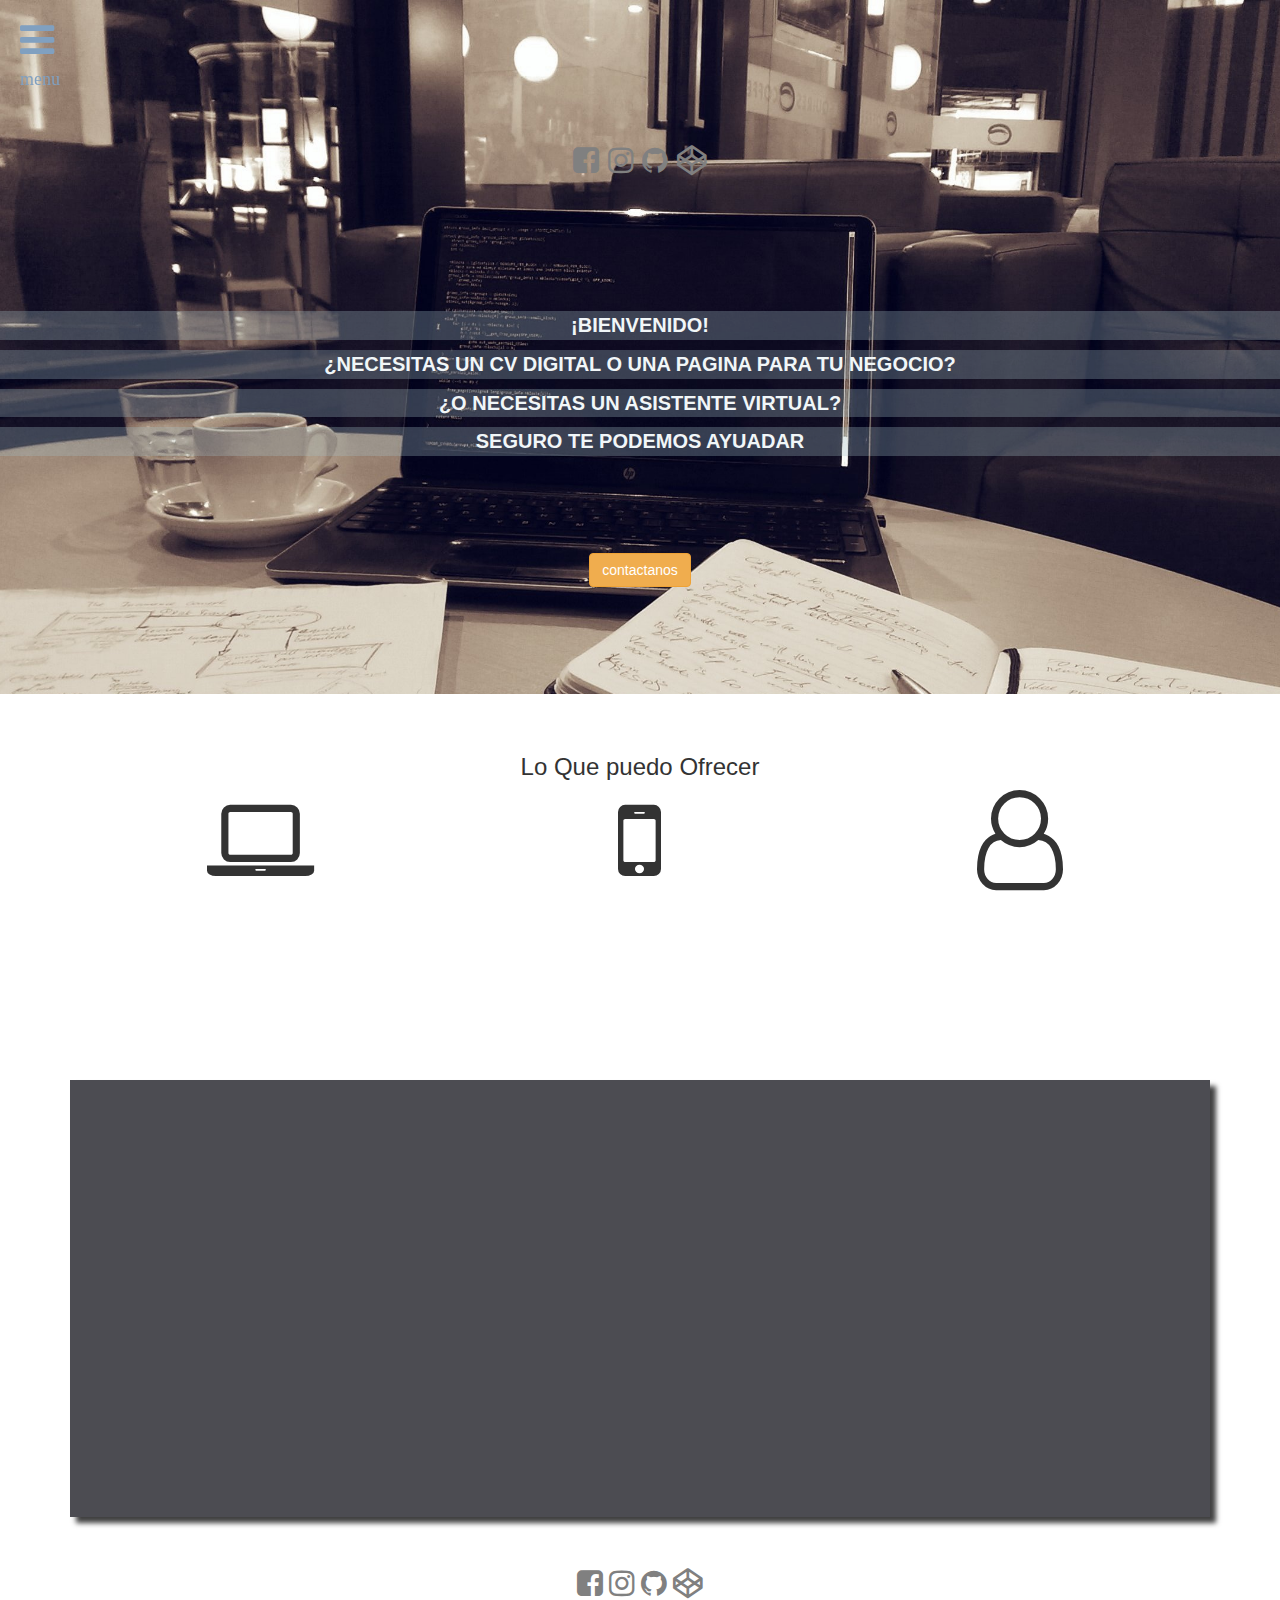
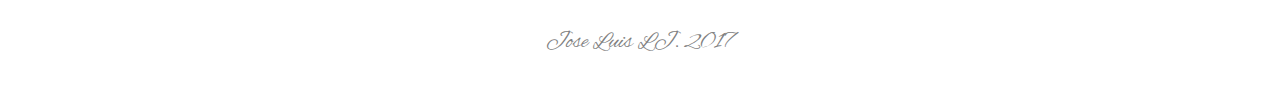
<file: index.html>
<!DOCTYPE html>
<html>
<html lang="es">
  <head>
    <meta charset="utf-8">
    <meta name="viewport" content="width=device-width, initial-scale=1">
    <link rel="stylesheet" href="https://maxcdn.bootstrapcdn.com/bootstrap/3.3.7/css/bootstrap.min.css">
    <script src="https://ajax.googleapis.com/ajax/libs/jquery/3.2.1/jquery.min.js"></script>
    <script src="https://maxcdn.bootstrapcdn.com/bootstrap/3.3.7/js/bootstrap.min.js"></script>
    <link rel="stylesheet" href="https://cdnjs.cloudflare.com/ajax/libs/font-awesome/4.7.0/css/font-awesome.min.css">
    <link href="https://fonts.googleapis.com/css?family=Alex+Brush" rel="stylesheet">
    <link rel="stylesheet" href="css/animations.css" type="text/css">
    <link rel="stylesheet" href="css/estilos.css">

    <title>Jose Luis Larios</title>
  </head>
  <body>
    <div id="fb-root"></div>
<script>(function(d, s, id) {
  var js, fjs = d.getElementsByTagName(s)[0];
  if (d.getElementById(id)) return;
  js = d.createElement(s); js.id = id;
  js.src = 'https://connect.facebook.net/es_ES/sdk.js#xfbml=1&version=v2.10';
  fjs.parentNode.insertBefore(js, fjs);
}(document, 'script', 'facebook-jssdk'));</script>
    <header>
      <div id="myNav" class="overlay">
        <a href="javascript:void(0)" class="closebtn" onclick="closeNav()">&times;</a>
        <div class="overlay-content">
        <a href="contenidohtml/portafolio.html">Portafolio</a>
        <a href="contenidohtml/videos.html">Videos</a>
        <a href="contenidohtml/acerca_de.html">Acerca de...</a>
        <a href="contenidohtml/acerca_de_mi.html">Acerca de mi...</a>
     </div>
    </div>
    <span class="in" onclick="openNav()"><i class="fa fa-bars" aria-hidden="true"><h4>menu</h4></i>
</span>
    </header>
    <section class="presentacion">
      <div class="animatedParent">
      <div class="redes">
        <a href="https://www.facebook.com/jose.larios.98837?ref=bookmarks"><i class="fa fa-facebook-square" aria-hidden="true"></i></a>
          <a href="https://www.instagram.com/joselarios_12/?hl=es"><i class="fa fa-instagram" aria-hidden="true"></i></a>
          <a href="https://github.com/jlarios12"><i class="fa fa-github" aria-hidden="true"></i></a>
          <a href="https://codepen.io/larios12/"><i class="fa fa-codepen" aria-hidden="true"></i></a>
      </div>
      <div class="titulo">
         <h1 class="animated bounceInLeft slowest">Frontend/backend</h1>
         <div class='animated bounceIn'> <p class="des  animated bounceIn slowest">¡BIENVENIDO!</p>   </div>

         <P class="des animated bounceIn slowest">¿NECESITAS UN CV DIGITAL O UNA  PAGINA PARA TU NEGOCIO?</P>
         <p class="des animated bounceIn slowest">¿O NECESITAS UN ASISTENTE VIRTUAL? </p>
         <P class="des animated bounceIn slowest">SEGURO TE PODEMOS AYUADAR</P>
      </div>
      <div class="btn animated bounceIn slowest">
        <a href="contenidohtml/acerca_de_mi.html"><button type="button" class="btn btn-warning">contactanos</button></a>
      </div>
      </div>
  </section>
  
  <section class="datos">
      <div class="animatedParent" data-appear-top-offset="-250">
    <div class="container">
        <h3>Lo Que puedo Ofrecer</h3
        <div class= "row">
         <div class="col-sm-6 col-md-4">
        <div class="icono">
        <i class="fa fa-laptop" aria-hidden="true"><h4 class="animated bounceInLeft slowest">Desarrollo web</h4></i>
        <p class="animated bounceInLeft slowest">¿necesitas una hoja de vida digital ? o ¿estas iniciando
        con tu negocio y necesitas presencia en internet? seguro nosotros te podemos ayudar </p>
        </div>
    </div>
        <div class="col-sm-6 col-md-4">
         <div class="icono">
         <i class="fa fa-mobile" aria-hidden="true"><h4 class="animated bounceInLeft slowest">¿Enque dispositivos puedo ver mi sitio web?</h4></i>
         </div>
          <p class="animated bounceInLeft slowest"> Todo nuestros diseños son responsive,adaptables a pantallas de, moviles y tablet etc.</p>
      </div>
      <div class="col-sm-6 col-md-4">
           <div class="icono">
           <i class="fa fa-user-o" aria-hidden="true"><h4 class="animated bounceInLeft slowest">Nuestros desarrollos web</h4></i>
           </div>
          <p class="animated bounceInLeft slowest">Tienen bases en especificasiones funcionales prara facilitar la experiencia del usuario
          (UX) </p>
      </div>
          </div>
            </div>
            </div>
            
  </section>

    <div class="container">
       <section class="datos2">
        <div class="animatedParent" data-appear-top-offset="-250">
         <h3 class="animated bounceInDown slowest">Tecnologias que usamos</h3>
         <div class="tecnologias">
           <div class="row">
             <div class="col-lg-4 col-sm-4">
               <div class="tec">
                 <i class="fa fa-desktop animated bounceInUp" aria-hidden="true"></i>
               </div>
            <h4 class="animated bounceInDown slowest">Frontend</h4>
            <p class="animated bounceInLeft slowest"> Es toda la parte visual con la que puede interactuar el cliente
            y los usuarios,facilitar la navegacion dentro de la pagina. </p>
            <li class="animated bounceInLeft slowest">HTML5</li>
            <li class="animated bounceInLeft slowest">CSS</li>
            <li class="animated bounceInLeft slowest">javascript</li>
            <li class="animated bounceInLeft slowest">bootstrap</li>
             </div>
             <div class="col-lg-4 col-sm-4">
               <div class="flecha">
                 <i class="fa fa-exchange animated bounceInUp" aria-hidden="true"></i >
               </div>
             </div>
             <div class="col-lg-4 col-sm-4">
               <div class="tec">
                  <i class="fa fa-server animated bounceInUp" aria-hidden="true"></i>
               </div>
            <h4 class="animated bounceInDown slowest">Backend</h4>
            <p class="animated bounceInLeft slowest"> Es todo lo que sucede detras del frontend para una mejor
            funcionalidad y gestion de usuarios o manejo de datos. </p>
            <li class="animated bounceInLeft slowest">MYSQL</li>
            <li class="animated bounceInLeft slowest">PHP</li>
            <li class="animated bounceInLeft slowest">javascript</li>
          </div>
            </div>
         </div>
         <p>
        </p>
        </div>
         </section>
    </div>
    <div class="fb-page" data-href="https://www.facebook.com/jose.larios.98837" data-tabs="timeline" data-width="500" data-height="500" data-small-header="false" data-adapt-container-width="true" data-hide-cover="false" data-show-facepile="true"></div>
<footer>
  <div class="contactos">
    <a href="https://www.facebook.com/jose.larios.98837?ref=bookmarks"><i class="fa fa-facebook-square" aria-hidden="true"></i></a>
      <a href="https://www.instagram.com/joselarios_12/?hl=es"><i class="fa fa-instagram" aria-hidden="true"></i></a>
      <a href="https://github.com/jlarios12"><i class="fa fa-github" aria-hidden="true"></i></a>
      <a href="https://codepen.io/larios12/"><i class="fa fa-codepen" aria-hidden="true"></i></a>
          <h3>Jose Luis LJ. 2017</h3>
      </div>

</footer>

<script type="text/javascript">
function openNav() {
  document.getElementById("myNav").style.width = "100%";
}
function closeNav() {
    document.getElementById("myNav").style.width = "0%";
}

$(document).ready(function(){

$('.glyphicon').click(function(){
$('body, html').animate({
scrollTop: '0px'
}, 300);
});

$(window).scroll(function(){
 if( $(this).scrollTop() > 0 ){
$('.glyphicon').slideDown(300);
 } else {
$('.glyphicon').slideUp(300);
}
});

});
</script>
<script src="librerias/css3-animate-it.js"></script>
  </body>
</html>
</file>
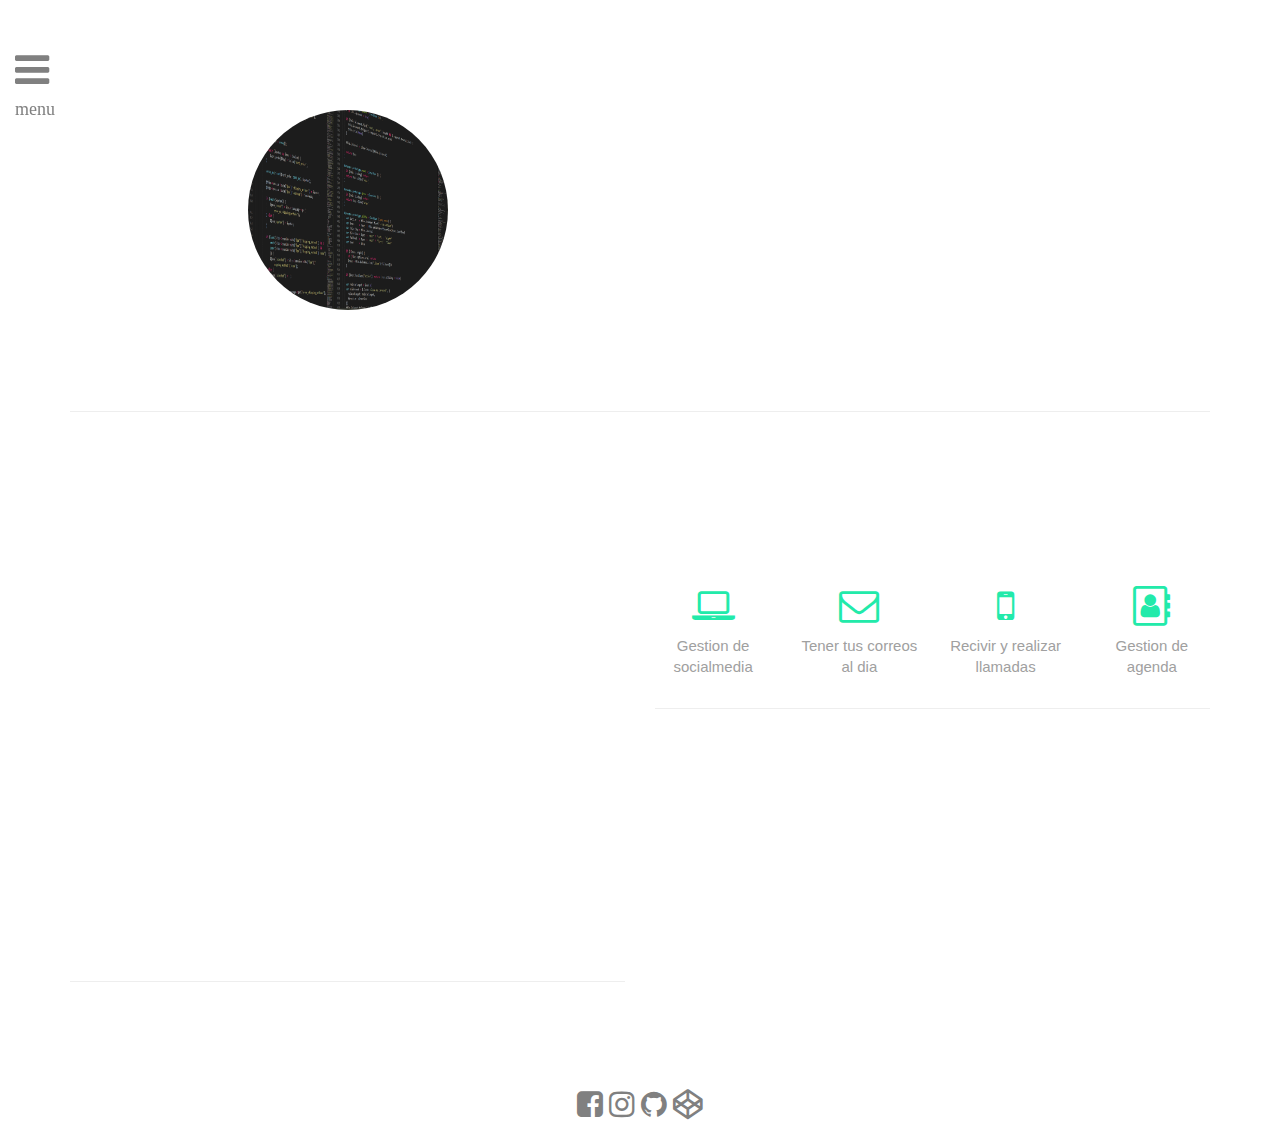
<file: contenidohtml/acerca_de.html>
<!DOCTYPE html>
<html>
<html lang="es">
  <head>
    <meta charset="utf-8">
    <meta name="viewport" content="width=device-width, initial-scale=1">
    <link rel="stylesheet" href="https://maxcdn.bootstrapcdn.com/bootstrap/3.3.7/css/bootstrap.min.css">
    <script src="https://ajax.googleapis.com/ajax/libs/jquery/3.2.1/jquery.min.js"></script>
    <script src="https://maxcdn.bootstrapcdn.com/bootstrap/3.3.7/js/bootstrap.min.js"></script>
    <link rel="stylesheet" href="https://cdnjs.cloudflare.com/ajax/libs/font-awesome/4.7.0/css/font-awesome.min.css">
    <link href="https://fonts.googleapis.com/css?family=Alex+Brush" rel="stylesheet">
     <link href="favicon.ico" rel="../imagenes/favicon.ico" type="image/x-icon" />
    <link rel="stylesheet" href="../css/animations.css" type="text/css">
    <link rel="stylesheet" href="../css/portafolio.css">

    <title>JoseLarios J.</title>
    <style>


 .dialogo{
     margin-top: 20px;
     text-align:justify

        }
        img{
            width: 200px;
            height: 200px;
            margin-top:60px;

        }
        .img{
            margin:auto;
            text-align: center;
        }
        .asistente{
          text-align: center;
        }
        .col-md-3{
            text-align: center;
            font-size: 40px;
             color:#22eaaa;
        }
        .col-md-3 p {
            font-size: 15px;
            color:#a0a0a0;
            
        }
        .col-md-6{
            text-align: justify;
            color:#434343;
            font-size: 16px;
        }
        h2{
            text-align: center;
            color:#464545;
        }
        
      </style>

  </head>
  <body>
    <header>
      <div id="myNav" class="overlay">
        <a href="javascript:void(0)" class="closebtn" onclick="closeNav()">&times;</a>
        <div class="overlay-content">
        <a href="../index.html">Inicio</a>
        <a href="portafolio.html">Portafolio</a>
        <a href="videos.html">Videos</a>
        <a href="acerca_de_mi.html">Acerca de mi</a>

     </div>
    </div>
    <span class="in" onclick="openNav()"><i class="fa fa-bars" aria-hidden="true"><h4>menu</h4></i>
</span>
    </header>
    <div class="container">

        <div class="row">
            <div class="col-md-6">
                   <div class="img ">
                    <img src="../imagenes/programming-1873854_1920.png" class="img_responsive img-circle  'animated flip" alt="es una persona">
                    </div>
                    </div>

                    <div class="col-md-6">
                    <div class="dialogo">
                      <div class="animatedParent" data-appear-top-offset="-150">
                       <h1 class="animated bounceInDown slowest">¿Por qué debo tener  un  sitio web?</h1>
                     <p class="animated bounceInLeft slowest">
                       Tener una página web, hoy en día es muy vital, para una empresa como para una persona en sí.
                       En la actualidad la mayoría de las personas buscan referencias a través del mayor motor de búsqueda
                       en el mundo, Google.
                       <br>
                       En una página web puedes dar a  conocer quién eres,  que productos y servicios puedes brindar,  que
                       puedan dar  soluciones con miras a la vanguardia de las tecnologías emergentes.
                       Es por eso y muchas razones más que debes tener un sitio web que transmita seguridad y el profesionalismo
                       que demanden tus clientes.
                       <br>
                       Tener un buen sitio web puede ser la ventaja que te diferencie de tu competencia.
                       No solamente crear una página web para tu negocio, si no que también es tener una marca con presencia en internet.
                    </p>
                    </div>
                    </div>
                </div>
              </div>
                <hr>
            </div>
            <div class="asitente animatedParent" data-appear-top-offset="-250">
              <div class="container">
                <div class="row">
                  <div class="col-md-6">
                      <h2 class="animated bounceInLeft slowest">¿Sabías que hora puedes tener una oficina en cualquier lugar?</h2>
                    <p class="animated bounceInLeft slowest">
                      Si ya tienes una página web o redes sociales de tu empresa, y te esta costando gestionarlas ,o hay tareas que te consumen tiempo, en el que deberías estar generando oportunidades de negocio. ¿Has pensado en contratar un asistente virtual?.
                     </p>
                            <h2 class="animated bounceInLeft slowest">¿ Que es un asistente virtual ?</h2>
                           <p class="animated bounceInLeft slowest">Un asistente virtual se dedica a proveer servicios remotamente, como asistente ejecutivo, dirigir el social-media de tu persona  o de tu empresa , mercadeo online, entre otras cosas.

                            El asistente virtual no esta físicamente en tu oficina , como lo he mencionado , trabaja remotamente esto hace que; gracias a las herramientas tecnológicas actuales, pueda reunirse virtualmente con el cliente ,enviar documentos compartir agenda etc.
                            <br>
                            En mi caso puedo ayudarte con tus tareas administrativas,tu gestión comercial o tus redes sociales. La contratación puede ser mensualmente o por proyecto.
                            Es y sera un gusto poder ayudarte en lo que necesites estamos a las ordenes.
                            </p> 
                       <hr>
                      
                  </div>
                  <h2 class="animated bounceInLeft slowest"> Tareas en las que te puede ayudar un asistente virtual</h2>
                  <div class="col-md-6">
                    <div class="row">
                      <div class="col-md-3">
                        <i class="fa fa-laptop" aria-hidden="true"></i>
                        <p>Gestion de socialmedia</p>
                      </div>
                      <div class="col-md-3">
                        <i class="fa fa-envelope-o" aria-hidden="true"></i>
                        <p>Tener tus correos al dia</p>
                      </div>
                      <div class="col-md-3">
                        <i class="fa fa-mobile" aria-hidden="true"></i>
                        <p>Recivir y realizar llamadas</p>
                      </div>
                      <div class="col-md-3">
                        <i class="fa fa-address-book-o" aria-hidden="true"></i>
                        <p>Gestion de agenda</p>
                      </div>
                    </div>
                    <hr>
                  </div>
                </div>

              </div>
            </div>

          <footer>
<div class="animatedParent">
<h3 class="animated bounceInDown slowest">Jose Luis LJ. 2017</h3>
<a href="https://www.facebook.com/jose.larios.98837?ref=bookmarks"><i class="fa fa-facebook-square" aria-hidden="true"></i></a>
  <a href="https://www.instagram.com/joselarios_12/?hl=es"><i class="fa fa-instagram" aria-hidden="true"></i></a>
  <a href="https://github.com/jlarios12"><i class="fa fa-github" aria-hidden="true"></i></a>
  <a href="https://codepen.io/larios12/"><i class="fa fa-codepen" aria-hidden="true"></i></a>
</div>
</footer>

<script type="text/javascript">
function openNav() {
  document.getElementById("myNav").style.width = "100%";
}
function closeNav() {
    document.getElementById("myNav").style.width = "0%";
}

$(document).ready(function(){

$('.glyphicon').click(function(){
$('body, html').animate({
scrollTop: '0px'
}, 300);
});

$(window).scroll(function(){
 if( $(this).scrollTop() > 0 ){
$('.glyphicon').slideDown(300);
 } else {
$('.glyphicon').slideUp(300);
}
});

});
</script>
<script src="../librerias/css3-animate-it.js"></script>
  </body>
</html>
</file>
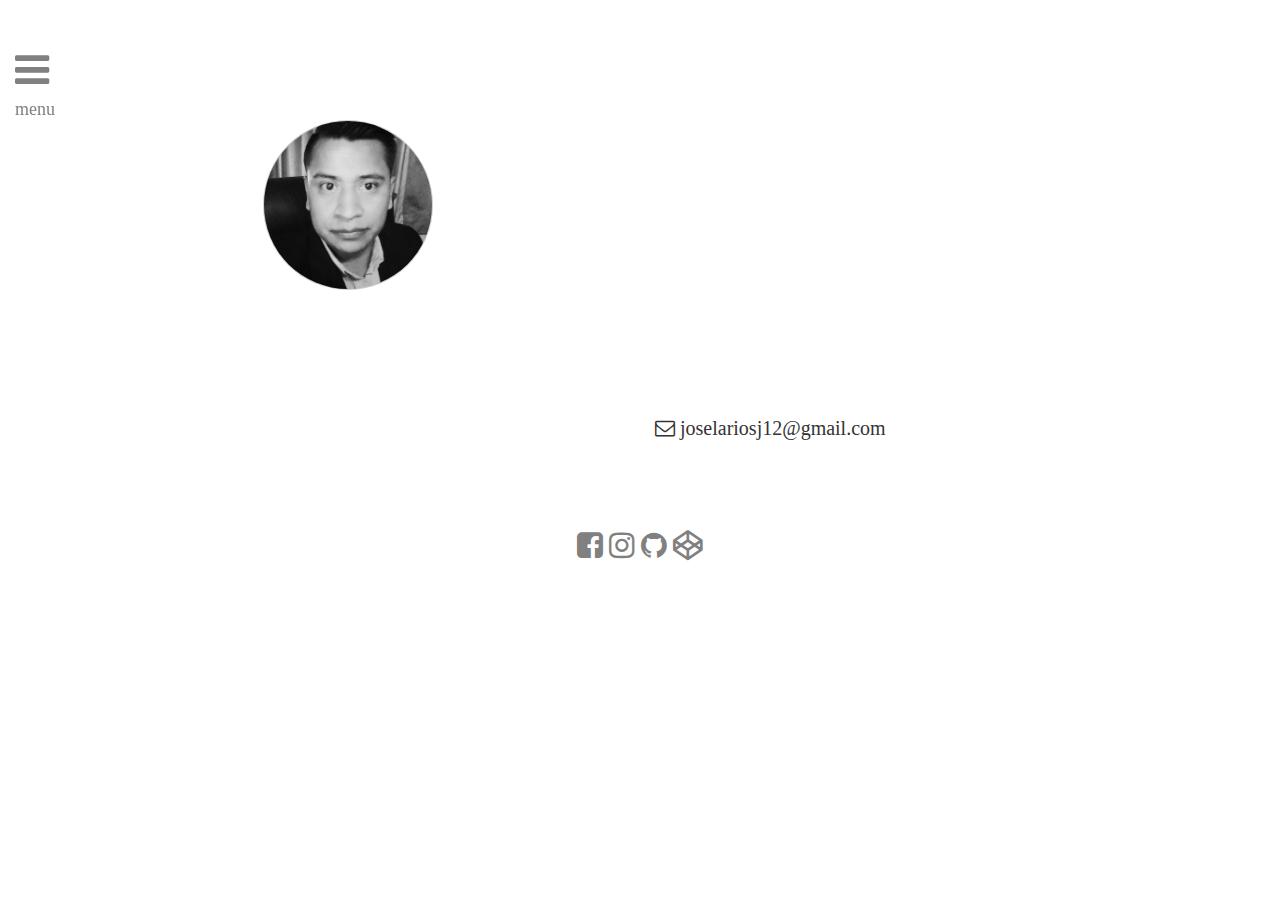
<file: contenidohtml/acerca_de_mi.html>
<!DOCTYPE html>
<html>
<html lang="es">
  <head>
    <meta charset="utf-8">
    <meta name="viewport" content="width=device-width, initial-scale=1">
    <link rel="stylesheet" href="https://maxcdn.bootstrapcdn.com/bootstrap/3.3.7/css/bootstrap.min.css">
    <script src="https://ajax.googleapis.com/ajax/libs/jquery/3.2.1/jquery.min.js"></script>
    <script src="https://maxcdn.bootstrapcdn.com/bootstrap/3.3.7/js/bootstrap.min.js"></script>
    <link rel="stylesheet" href="https://cdnjs.cloudflare.com/ajax/libs/font-awesome/4.7.0/css/font-awesome.min.css">
    <link href="https://fonts.googleapis.com/css?family=Alex+Brush" rel="stylesheet">
    <link rel="stylesheet" href="../css/animations.css" type="text/css">
    <link rel="stylesheet" href="../css/portafolio.css">

    <title>JoseLarios J.</title>
    <style>


        img{
   height: 170px;
   width: 170px;
   border: 1px solid #cccc;
   margin: 70px auto;
   background: #ccc;
   text-align: center;
   transition: all 2s ease-in-out;
}
   img:hover, #divloco div.hover_effect {
      transform: rotate(720deg) scale(2,2);
       cursor: pointer;
   }
         .dialogo{
            margin-top: 20px;
             text-align:justify;
        }
        .correo{
          font-size: 20px;
        }
        p{
            font-size: 16px;
        }
      </style>

  </head>
  <body>
    <header>
      <div id="myNav" class="overlay">
        <a href="javascript:void(0)" class="closebtn" onclick="closeNav()">&times;</a>
        <div class="overlay-content">
        <a href="../index.html">Inicio</a>
        <a href="portafolio.html">Portafolio</a>
        <a href="videos.html">Videos</a>
        <a href="acerca_de.html">Acerca de...</a>
     </div>
    </div>
    <span class="in" onclick="openNav()"><i class="fa fa-bars" aria-hidden="true"><h4>menu</h4></i>
</span>
    </header>
    <div class="container">

        <div class="row">
            <div class="col-md-6">
                   <div class="img">
                    <img src="../imagenes/albumjl 108.jpg" class=" img-responsive img-circle" alt="es una persona">
                    </div>
                    </div>

                    <div class="col-md-6">
                    <div class="dialogo">
                      <div class="animatedParent">
                       <h1 class="animated bounceInDown slowest">¡Hola,es un gusto poder saludarte!</h1>
                     <p class="animated bounceInLeft slowest">
                      Espero que todo ande bien, seguramente ya le has echado un vistazo a mi página web. Deja que te cuente algo sobre mí: soy un apasionado de la innovación; me encanta aprender cosas nuevas y acompañar a otros en su aprendizaje. Creo firmemente en el potencial de las personas para hacer cosas asombrosas, en su capacidad para imaginar, crear,  y disfrutar de los frutos que obtienen con los proyectos que emprenden. Para mí, el diseño de las páginas web es un espacio en el que disfruto enseñar y también aprender, poniendo en marcha proyectos y acompañando a mis clientes en el desarrollo de su sitio y darle el toque de profesionalismo que demande su negocio o cv digital. Si tu estás por emprender un negocio y necesitas tener presencia en internet, déjame ayudarte. Contáctame y será un gusto poder apoyarte en el desarrollo de tu página web.

                    </p>
                    <div class="correo"><i class="fa fa-envelope-o" aria-hidden="true">   joselariosj12@gmail.com</i></div>
                    </div>
                    </div>

                </div>

              </div>

            </div>

          <footer>
<div class="animatedParent">
<h3 class="animated bounceInDown slowest">Jose Luis LJ. 2017</h3>
<a href="https://www.facebook.com/jose.larios.98837?ref=bookmarks"><i class="fa fa-facebook-square" aria-hidden="true"></i></a>
  <a href="https://www.instagram.com/joselarios_12/?hl=es"><i class="fa fa-instagram" aria-hidden="true"></i></a>
  <a href="https://github.com/jlarios12"><i class="fa fa-github" aria-hidden="true"></i></a>
  <a href="https://codepen.io/larios12/"><i class="fa fa-codepen" aria-hidden="true"></i></a>
</div>
</footer>

<script type="text/javascript">
function openNav() {
  document.getElementById("myNav").style.width = "100%";
}
function closeNav() {
    document.getElementById("myNav").style.width = "0%";
}

$(document).ready(function(){

$('.glyphicon').click(function(){
$('body, html').animate({
scrollTop: '0px'
}, 300);
});

$(window).scroll(function(){
 if( $(this).scrollTop() > 0 ){
$('.glyphicon').slideDown(300);
 } else {
$('.glyphicon').slideUp(300);
}
});

});
</script>
<script src="../librerias/css3-animate-it.js"></script>
  </body>
</html>
</file>
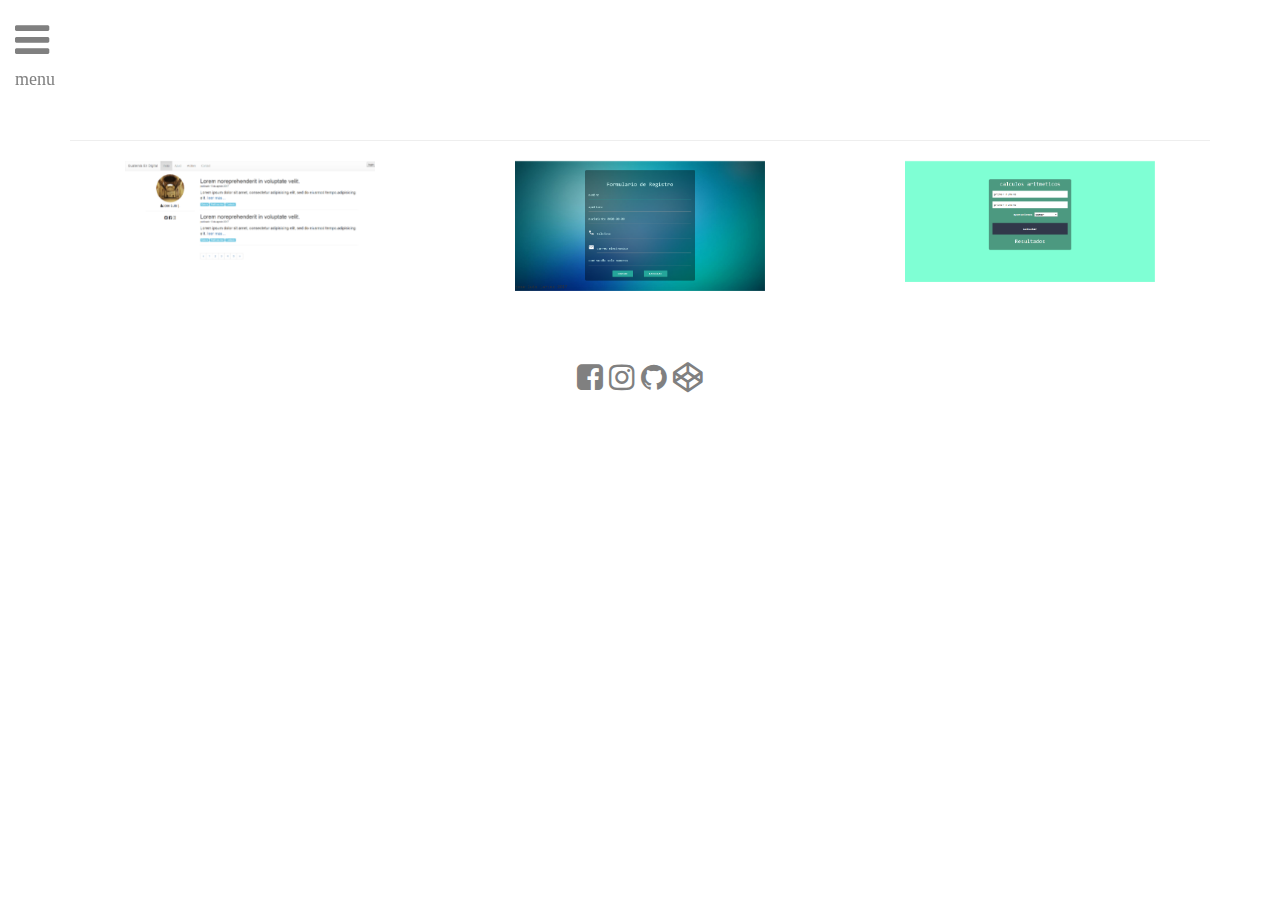
<file: contenidohtml/portafolio.html>
<!DOCTYPE html>
<html>
<html lang="es">
  <head>
    <meta charset="utf-8">
    <meta name="viewport" content="width=device-width, initial-scale=1">
    <link rel="stylesheet" href="https://maxcdn.bootstrapcdn.com/bootstrap/3.3.7/css/bootstrap.min.css">
    <script src="https://ajax.googleapis.com/ajax/libs/jquery/3.2.1/jquery.min.js"></script>
    <script src="https://maxcdn.bootstrapcdn.com/bootstrap/3.3.7/js/bootstrap.min.js"></script>
    <link rel="stylesheet" href="https://cdnjs.cloudflare.com/ajax/libs/font-awesome/4.7.0/css/font-awesome.min.css">
    <link href="https://fonts.googleapis.com/css?family=Alex+Brush" rel="stylesheet">
    <link rel="stylesheet" href="../css/animations.css" type="text/css">
    <link rel="stylesheet" href="../css/portafolio.css">

    <title>JoseLarios J.</title>
  </head>
  <body>
    <header>
      <div id="myNav" class="overlay">
        <a href="javascript:void(0)" class="closebtn" onclick="closeNav()">&times;</a>
        <div class="overlay-content">
        <a href="../index.html">Inicio</a>
        <a href="videos.html">Videos</a>
        <a href="acerca_de.html">Acerca de...</a>
        <a href="acerca_de_mi.html">Acerca de mi</a>

     </div>
    </div>
    <span class="in" onclick="openNav()"><i class="fa fa-bars" aria-hidden="true"><h4>menu</h4></i>
</span>
    </header>

    <div class="animatedParent">
       <h1 class="animated bounceInDown slowest">Algunos de mis desarrollos web</h1>
        <div class="container">
          <hr>
           <div class="row">
             <div class="col-md-4">
                   <div class="contenedor1">
                   <div class="carta">
                    <div class="lado frente">
                        <img src="../imagenes/blog.png" alt=" area de trabajo">
                    </div>
                    <div class="lado atras">
                    <p>Maquetacion de blog pudes ver el diseño y su codigo </p>
                      <a href="https://codepen.io/larios12/pen/BdvRKa">aqui</a>
                    </div>
                </div>
               </div>

             </div>
              <div class="col-md-4">
                   <div class="contenedor2">
                   <div class="carta">
                    <div class="lado frente">
                        <img src="../imagenes/formulario.png" class="img-responsive" alt=" area de trabajo">
                    </div>
                    <div class="lado atras">
                     <p>Formularios de registro puedes ver el diseño</p>
                     <br>
                     <a href="https://codepen.io/larios12/pen/MvXRwE">Aqui...</a>
                    </div>
                </div>
               </div>
             </div>
                 <div class="col-md-4">
                   <div class="contenedor2">
                   <div class="carta">
                    <div class="lado frente">
                        <img src="../imagenes/formulario2.png" class="img-responsive" alt=" area de trabajo">
                    </div>
                    <div class="lado atras">
                      <p>Maquetacion de una calculadora la cual realizara solo calculos
                      aritmeticos por medio de programasion php.
                     puedes ver el diseño</p>
                     <br>
                     <a href="https://codepen.io/larios12/pen/NvepZW">Aqui...</a>
                    </div>
                </div>
               </div>
             </div>
               </div>
           </div>
        </div>
<footer>
<div class="animatedParent">
  <a href="https://www.facebook.com/jose.larios.98837?ref=bookmarks"><i class="fa fa-facebook-square" aria-hidden="true"></i></a>
    <a href="https://www.instagram.com/joselarios_12/?hl=es"><i class="fa fa-instagram" aria-hidden="true"></i></a>
    <a href="https://github.com/jlarios12"><i class="fa fa-github" aria-hidden="true"></i></a>
    <a href="https://codepen.io/larios12/"><i class="fa fa-codepen" aria-hidden="true"></i></a>
  <h3 class="animated bounceInDown slowest">Jose Luis LJ. 2017</h3>

</div>
</footer>

<script type="text/javascript">
function openNav() {
  document.getElementById("myNav").style.width = "100%";
}
function closeNav() {
    document.getElementById("myNav").style.width = "0%";
}

$(document).ready(function(){

$('.glyphicon').click(function(){
$('body, html').animate({
scrollTop: '0px'
}, 300);
});

$(window).scroll(function(){
 if( $(this).scrollTop() > 0 ){
$('.glyphicon').slideDown(300);
 } else {
$('.glyphicon').slideUp(300);
}
});

});
</script>
<script src="../librerias/css3-animate-it.js"></script>
  </body>
</html>
</file>
<file: css/estilos.css>
*{
  padding: 0px;
  margin: 0px;
}


.presentacion{
              background-image: url(../imagenes/notebook-886532.jpg);
              background-position: center center;
              background-repeat: no-repeat;
              background-size: cover;
              background-attachment:fixed;
              height:100%;
              width: 100%;
              color:black;
              text-align: center;

}


.redes{
            color:#808080;
            padding-top:140px;
            font-size: 30px;
            display: inline-block;
}
.contactos{
     color:#808080;
     font-size: 30px;
     text-align: center;
     margin: auto;
    padding-bottom:20px;
    font-family: 'Alex Brush', cursive;
}


.btn{
            margin-top:40px;
            margin-bottom:50px;
}

h1{
            font-size: 7vw;
            text-align: center;
            color:#C3C3C3;
            font-family: 'Roboto', sans-serif;
}

.des{
            font-size: 20px;
            background-color: rgba(164, 191, 199, 0.3);
            color:#f1f6f8;
            font-weight: bold;
}

.icono{
              font-size: 100px;
              text-align: center;
}

p{
            font-size: 16px;
            text-align:center;
            color:#434343;
}
img{
            height:200px;
            width:200px;
            border-radius: 50%;
            margin: auto;

}
.imagen1{
            padding-top: 30px;
}

.datos{
            margin-bottom: 50px;
            text-align: center;
            padding-top: 40px;
}
.datos2{
            -webkit-box-shadow: 6px 6px 5px 0px rgba(0,0,0,0.75);
            -moz-box-shadow: 6px 6px 5px 0px rgba(0,0,0,0.75);
            box-shadow: 6px 6px 5px 0px rgba(0,0,0,0.75);
            padding-top: 50px;
            text-align:center;
            color:#56c5b8;
            background-color: rgba(0, 0, 8, 0.7);
            height:100%;
            width: 100%;
            padding-bottom: 50px;
            margin-bottom: 50px;
}
.datos2 p{
    color:#9a9b94;
}
.tec{
            font-size: 50px;
}
.flecha{
            font-size: 100px;
}

/*menu */
.in{
            position: fixed;
            padding-left: 20px;
            padding-top: 20px;
            font-size: 40px;
            cursor: pointer;
            color:#80a0c0;
            z-index: 1;

}
.overlay{
            height: 100%;
            width: 0;
            position: fixed;
            z-index: 1;
            left: 0;
            top: 0;
            background-color: rgb(0,0,0);
            background-color: rgba(0,0,0, 0.9);
            overflow-x: hidden;
            transition: 0.5s;
}
.overlay-content{
            position: relative;
            top: 25%;
            width: 100%;
            text-align: center;
            margin-top: 30px;
}
.overlay a {
            padding: 8px;
            text-decoration: none;
            font-size: 36px;
            color: #818181;
            display: block;
             transition: 0.3s;
}

.overlay a:hover, .overlay a:focus {
              color: #f1f1f1;
}
.overlay .closebtn {
              position: absolute;
              top: 20px;
              right: 45px;
              font-size: 60px;
}
@media screen and (max-height: 450px) {
    .overlay a {font-size: 20px}
    .overlay .closebtn {
        font-size: 40px;
        top: 15px;
        right: 35px;
    }
}

a{
  text-decoration: none;
  color:#808080;
}
</file>
<file: css/portafolio.css>
*{
        margin: 0;
        padding: 0;
    }

    h1{
        text-align: center;
        color:#464545;
        padding-top: 10px;
    }


    /*menu */
    .in{
                position: fixed;
                padding-left:15px;
                padding-top:0px;
                font-size: 40px;
                cursor: pointer;
                color:#808080;
                z-index: 1;

    }
    .overlay{
                height: 100%;
                width: 0;
                position: fixed;
                z-index: 1;
                left: 0;
                top: 0;
                background-color: rgb(0,0,0);
                background-color: rgba(0,0,0, 0.9);
                overflow-x: hidden;
                transition: 0.5s;
    }
    .overlay-content{
                position: relative;
                top: 25%;
                width: 100%;
                text-align: center;
                margin-top: 30px;
    }
    .overlay a {
                padding: 8px;
                text-decoration: none;
                font-size: 36px;
                color: #818181;
                display: block;
                 transition: 0.3s;
    }

    .overlay a:hover, .overlay a:focus {
                  color: #f1f1f1;
    }
    .overlay .closebtn {
                  position: absolute;
                  top: 20px;
                  right: 45px;
                  font-size: 60px;
    }
    @media screen and (max-height: 450px) {
        .overlay a {font-size: 20px}
        .overlay .closebtn {
            font-size: 40px;
            top: 15px;
            right: 35px;
        }
    }




.contenedor1,.contenedor2{
    height: 150px;
    width: 250px;
    margin: auto;
   -webkit-perspective: 700;
   -moz-perspective: 700;
    cursor: pointer;
}
.carta{
    height: 100%;
    width: 100%;
    position: relative;
    transform-style: preserve-3d;
    -moz-transform-style: preserve-3d;
    transition: 2s;
}
.carta:hover{
    transform: rotateY(180deg);
    -moz-transform: rotateY(180deg) ;
}
.lado{
    width: 100%;
    height: 100%;
    backface-visibility: hidden;
    -moz-backface-visibility: hidden;
    position: absolute;
}
.frente{
    background:;

}

.atras{
    background:white;
    transform: rotateY(180deg);
    -moz-transform: rotateY(180deg);
    padding: 10px;
    text-align: center;
}

  img{
        width:100%;
       height:100%x;
}
.container{
    margin-top: 50px;
}

 footer{
         font-family: 'Alex Brush', cursive;
         text-align: center;
         margin-top: 50px;
        color:#808080;
        font-size: 30px;
        text-decoration: none;
        }
        a{
          text-decoration: none;
          color:#808080;
        }
</file>
<file: css/animations.css>
/*animations*/

/******************
* Bounce in right *
*******************/


.animated { 
    -webkit-animation-duration: 1s; 
    animation-duration: 1s; 
    -webkit-animation-fill-mode: both; 
    animation-fill-mode: both; 
} 
.slow{
     -webkit-animation-duration: 1.5s; 
    animation-duration: 1.5s; 
    -webkit-animation-fill-mode: both; 
    animation-fill-mode: both; 
}
.slower{
     -webkit-animation-duration: 2s; 
    animation-duration: 2s; 
    -webkit-animation-fill-mode: both; 
    animation-fill-mode: both; 
}
.slowest{
     -webkit-animation-duration: 3s; 
    animation-duration: 3s; 
    -webkit-animation-fill-mode: both; 
    animation-fill-mode: both; 
}

/* Added by Andy Meetan */
.delay-250 {
    -webkit-animation-delay:0.25s;
    -moz-animation-delay:0.25s;
    -o-animation-delay:0.25s;
    animation-delay:0.25s;
}
.delay-500 {
    -webkit-animation-delay:0.5s;
    -moz-animation-delay:0.5s;
    -o-animation-delay:0.5s;
    animation-delay:0.5s;
}
.delay-750 {
    -webkit-animation-delay:0.75s;
    -moz-animation-delay:0.75s;
    -o-animation-delay:0.75s;
    animation-delay:0.75s;
}
.delay-1000 {
    -webkit-animation-delay:1.0s;
    -moz-animation-delay:1.0s;
    -o-animation-delay:1.0s;
    animation-delay:1.0s;
}
.delay-1250 {
    -webkit-animation-delay:1.25s;
    -moz-animation-delay:1.25s;
    -o-animation-delay:1.25s;
    animation-delay:1.25s;
}
.delay-1500 {
    -webkit-animation-delay:1.5s;
    -moz-animation-delay:1.5s;
    -o-animation-delay:1.5s;
    animation-delay:1.5s;
}
.delay-1750 {
    -webkit-animation-delay:1.75s;
    -moz-animation-delay:1.75s;
    -o-animation-delay:1.75s;
    animation-delay:1.75s;
}
.delay-2000 {
    -webkit-animation-delay:2.0s;
    -moz-animation-delay:2.0s;
    -o-animation-delay:2.0s;
    animation-delay:2.0s;
}
.delay-2500 {
    -webkit-animation-delay:2.5s;
    -moz-animation-delay:2.5s;
    -o-animation-delay:2.5s;
    animation-delay:2.5s;
}
.delay-2000 {
    -webkit-animation-delay:2.0s;
    -moz-animation-delay:2.0s;
    -o-animation-delay:2.0s;
    animation-delay:2.0s;
}
.delay-2500 {
    -webkit-animation-delay:2.5s;
    -moz-animation-delay:2.5s;
    -o-animation-delay:2.5s;
    animation-delay:2.5s;
}
.delay-3000 {
    -webkit-animation-delay:3.0s;
    -moz-animation-delay:3.0s;
    -o-animation-delay:3.0s;
    animation-delay:3.0s;
}
.delay-3500 {
    -webkit-animation-delay:3.5s;
    -moz-animation-delay:3.5s;
    -o-animation-delay:3.5s;
    animation-delay:3.5s;
}

.bounceInRight, .bounceInLeft, .bounceInUp, .bounceInDown{
    opacity:0;
    -webkit-transform: translateX(px); 
    transform: translateX(px); 
}
.fadeInRight, .fadeInLeft, .fadeInUp, .fadeInDown{
    opacity:0;
    -webkit-transform: translateX(400px); 
    transform: translateX(400px); 
}

.flipInX, .flipInY, .rotateIn, .rotateInUpLeft, .rotateInUpRight, .rotateInDownLeft, .rotateDownUpRight, .rollIn{
    opacity:0;
}

.lightSpeedInRight, .lightSpeedInLeft{
    opacity:0;
    -webkit-transform: translateX(400px); 
    transform: translateX(400px); 
}

/***********
* bounceIn *
************/
@-webkit-keyframes bounceIn { 
    0% { 
        opacity: 0; 
        -webkit-transform: scale(.3); 
    } 

    50% { 
        opacity: 1; 
        -webkit-transform: scale(1.05); 
    } 

    70% { 
        -webkit-transform: scale(.9); 
    } 

    100% { 
         -webkit-transform: scale(1); 
    } 
} 

@keyframes bounceIn { 
    0% { 
        opacity: 0; 
        transform: scale(.3); 
    } 

    50% { 
        opacity: 1; 
        transform: scale(1.05); 
    } 

    70% { 
        transform: scale(.9); 
    } 

    100% { 
        transform: scale(1); 
    } 
} 

.bounceIn.go { 
    -webkit-animation-name: bounceIn; 
    animation-name: bounceIn; 
}

/****************
* bounceInRight *
****************/

@-webkit-keyframes bounceInRight { 
    0% { 
        opacity: 0; 
        
        -webkit-transform: translateX(400px); 
    } 
    60% { 
        
        -webkit-transform: translateX(-30px); 
    } 
    80% { 
        -webkit-transform: translateX(10px); 
    } 
    100% {
    opacity: 1;
     
        -webkit-transform: translateX(0); 
    } 
} 

@keyframes bounceInRight { 
    0% { 
        opacity: 0; 
        
        transform: translateX(400px); 
    } 
    60% { 
        
        transform: translateX(-30px); 
    } 
    80% { 
        transform: translateX(10px); 
    } 
    100% {
    opacity: 1;
     
        transform: translateX(0); 
    } 
} 


.bounceInRight.go { 
    -webkit-animation-name: bounceInRight; 
    animation-name: bounceInRight; 
}

/******************
* Bounce in left *
*******************/

@-webkit-keyframes bounceInLeft { 
    0% { 
        opacity: 0; 
        
        -webkit-transform: translateX(-400px); 
    } 
    60% { 
       
        -webkit-transform: translateX(30px); 
    } 
    80% { 
        -webkit-transform: translateX(-10px); 
    } 
    100% {
        opacity: 1;
         
        -webkit-transform: translateX(0); 
    } 
} 

@keyframes bounceInLeft { 
    0% { 
        opacity: 0; 
        
        transform: translateX(-400px); 
    } 
    60% { 
       
        transform: translateX(30px); 
    } 
    80% { 
        transform: translateX(-10px); 
    } 
    100% {
        opacity: 1;
         
        transform: translateX(0); 
    } 
} 

.bounceInLeft.go { 
    -webkit-animation-name: bounceInLeft; 
    animation-name: bounceInLeft; 
}

/******************
* Bounce in up *
*******************/

@-webkit-keyframes bounceInUp { 
    0% { 
        opacity: 0; 
        
        -webkit-transform: translateY(400px); 
    } 
    60% { 
       
        -webkit-transform: translateY(-30px); 
    } 
    80% { 
        -webkit-transform: translateY(10px); 
    } 
    100% {
        opacity: 1;
         
        -webkit-transform: translateY(0); 
    } 
} 

@keyframes bounceInUp { 
    0% { 
        opacity: 0; 
        
        transform: translateY(400px); 
    } 
    60% { 
       
        transform: translateY(-30px); 
    } 
    80% { 
        transform: translateY(10px); 
    } 
    100% {
        opacity: 1;
         
        transform: translateY(0); 
    } 
} 

.bounceInUp.go { 
    -webkit-animation-name: bounceInUp; 
    animation-name: bounceInUp; 
}


/******************
* Bounce in down *
*******************/

@-webkit-keyframes bounceInDown { 
    0% { 
        opacity: 0; 
        
        -webkit-transform: translateY(-400px); 
    } 
    60% { 
       
        -webkit-transform: translateY(30px); 
    } 
    80% { 
        -webkit-transform: translateY(-10px); 
    } 
    100% {
        opacity: 1;
         
        -webkit-transform: translateY(0); 
    } 
} 

@keyframes bounceInDown { 
    0% { 
        opacity: 0; 
        
        transform: translateY(-400px); 
    } 
    60% { 
       
        transform: translateY(30px); 
    } 
    80% { 
        transform: translateY(-10px); 
    } 
    100% {
        opacity: 1;
         
        transform: translateY(0); 
    } 
} 

.bounceInDown.go { 
    -webkit-animation-name: bounceInDown; 
    animation-name: bounceInDown; 
}


/**********
* Fade In *
**********/ 
@-webkit-keyframes fadeIn { 
    0% {opacity: 0;} 
    100% {opacity: 1;
        display:block;} 
} 
@keyframes fadeIn { 
    0% {opacity: 0;} 
    100% {opacity: 1;
        display:block;} 
}
.fadeIn{
    opacity:0;
}
.fadeIn.go { 
    -webkit-animation-name: fadeIn; 
    animation-name: fadeIn; 
}

/**********
* Grow in *
***********/

@-webkit-keyframes growIn { 
    0% { 
        -webkit-transform: scale(0.2); 
        opacity:0;
    } 
    50% { 
        -webkit-transform: scale(1.2); 
        
    } 
    100% { 
        -webkit-transform: scale(1); 
        opacity:1;
    } 
} 
@keyframes growIn { 
    0% { 
        transform: scale(0.2); 
        opacity:0;
    } 
    50% { 
        transform: scale(1.2); 
        
    } 
    100% { 
        transform: scale(1); 
        opacity:1;
    } 
} 
.growIn { 

    -webkit-transform: scale(0.2);
    transform: scale(0.2);
    opacity:0;
}
.growIn.go{
    -webkit-animation-name: growIn; 
    animation-name: growIn; 
}

/********
* Shake *
********/
@-webkit-keyframes shake { 
    0%, 100% {-webkit-transform: translateX(0);} 
    10%, 30%, 50%, 70%, 90% {-webkit-transform: translateX(-10px);} 
    20%, 40%, 60%, 80% {-webkit-transform: translateX(10px);} 
} 
@keyframes shake { 
    0%, 100% {transform: translateX(0);} 
    10%, 30%, 50%, 70%, 90% {transform: translateX(-10px);} 
    20%, 40%, 60%, 80% {transform: translateX(10px);} 
} 
.shake.go { 
    -webkit-animation-name: shake; 
    animation-name: shake; 
}

/********
* ShakeUp *
********/
@-webkit-keyframes shakeUp { 
    0%, 100% {-webkit-transform: translateX(0);} 
    10%, 30%, 50%, 70%, 90% {-webkit-transform: translateY(-10px);} 
    20%, 40%, 60%, 80% {-webkit-transform: translateY(10px);} 
} 
@keyframes shakeUp { 
    0%, 100% {transform: translateY(0);} 
    10%, 30%, 50%, 70%, 90% {transform: translateY(-10px);} 
    20%, 40%, 60%, 80% {transform: translateY(10px);} 
} 
.shakeUp.go { 
    -webkit-animation-name: shakeUp; 
    animation-name: shakeUp; 
}

/*************
* FadeInLeft *
*************/

@-webkit-keyframes fadeInLeft { 
    0% { 
        opacity: 0; 
        -webkit-transform: translateX(-400px); 
    } 
    50%{
       opacity: 0.3; 
    }
    100% { 
        opacity: 1; 
        -webkit-transform: translateX(0); 
    } 
} 
@keyframes fadeInLeft { 
    0% { 
        opacity: 0; 
        transform: translateX(-400px); 
    } 
    50%{
       opacity: 0.3; 
    }
    100% { 
        opacity: 1; 
        transform: translateX(0); 
    } 
} 
.fadeInLeft{ 
    opacity: 0; 
    -webkit-transform: translateX(-400px); 
    transform: translateX(-400px);
}
.fadeInLeft.go { 
    -webkit-animation-name: fadeInLeft; 
    animation-name: fadeInLeft; 
}


/*************
* FadeInRight *
*************/

@-webkit-keyframes fadeInRight { 
    0% { 
        opacity: 0; 
        -webkit-transform: translateX(400px); 
    } 
    50%{
       opacity: 0.3; 
    }
    100% { 
        opacity: 1; 
        -webkit-transform: translateX(0); 
    } 
} 
@keyframes fadeInRight { 
    0% { 
        opacity: 0; 
        transform: translateX(400px); 
    } 
    50%{
       opacity: 0.3; 
    }
    100% { 
        opacity: 1; 
        transform: translateX(0); 
    } 
} 
.fadeInRight{ 
    opacity: 0; 
    -webkit-transform: translateX(400px); 
    transform: translateX(400px);
}
.fadeInRight.go { 
    -webkit-animation-name: fadeInRight; 
    animation-name: fadeInRight; 
}

/*************
* FadeInUp *
*************/

@-webkit-keyframes fadeInUp { 
    0% { 
        opacity: 0; 
        -webkit-transform: translateY(400px); 
    } 
    50%{
       opacity: 0.3; 
    }
    100% { 
        opacity: 1; 
        -webkit-transform: translateY(0); 
    } 
} 
@keyframes fadeInUp { 
    0% { 
        opacity: 0; 
        transform: translateY(400px); 
    } 
    50%{
       opacity: 0.3; 
    }
    100% { 
        opacity: 1; 
        transform: translateY(0); 
    } 
} 
.fadeInUp{ 
    opacity: 0; 
    -webkit-transform: translateY(400px); 
    transform: translateY(400px);
}
.fadeInUp.go { 
    -webkit-animation-name: fadeInUp; 
    animation-name: fadeInUp; 
}

/*************
* FadeInDown *
*************/

@-webkit-keyframes fadeInDown { 
    0% { 
        opacity: 0; 
        -webkit-transform: translateY(-400px); 
    } 
    50%{
       opacity: 0.3; 
    }
    100% { 
        opacity: 1; 
        -webkit-transform: translateY(0); 
    } 
} 
@keyframes fadeInDown { 
    0% { 
        opacity: 0; 
        transform: translateY(-400px); 
    } 
    50%{
       opacity: 0.3; 
    }
    100% { 
        opacity: 1; 
        transform: translateY(0); 
    } 
} 
.fadeInDown{ 
    opacity: 0; 
    -webkit-transform: translateY(-400px); 
    transform: translateY(-400px);
}
.fadeInDown.go { 
    -webkit-animation-name: fadeInDown; 
    animation-name: fadeInDown; 
}

/*****************
* rotateIn *
*****************/
@-webkit-keyframes rotateIn { 
    0% { 
        -webkit-transform-origin: center center; 
        -webkit-transform: rotate(-200deg); 
        opacity: 0; 
    } 
    100% { 
        -webkit-transform-origin: center center; 
        -webkit-transform: rotate(0); 
        opacity: 1; 
    } 
} 
@keyframes rotateIn { 
    0% { 
        transform-origin: center center; 
        transform: rotate(-200deg); 
        opacity: 0; 
    } 
    100% { 
        transform-origin: center center; 
        transform: rotate(0); 
        opacity: 1; 
    } 
} 
.rotateIn.go { 
    -webkit-animation-name: rotateIn; 
    animation-name: rotateIn; 
}

/*****************
* rotateInUpLeft *
*****************/

@-webkit-keyframes rotateInUpLeft { 
    0% { 
        -webkit-transform-origin: left bottom; 
        -webkit-transform: rotate(90deg); 
        opacity: 0; 
    } 
    100% { 
        -webkit-transform-origin: left bottom; 
        -webkit-transform: rotate(0); 
        opacity: 1; 
    } 
} 
@keyframes rotateInUpLeft { 
    0% { 
        transform-origin: left bottom; 
        transform: rotate(90deg); 
        opacity: 0; 
    } 
    100% { 
        transform-origin: left bottom; 
        transform: rotate(0); 
        opacity: 1; 
    } 
} 
.rotateInUpLeft.go { 
    -webkit-animation-name: rotateInUpLeft; 
    animation-name: rotateInUpLeft; 
}

/*******************
* rotateInDownLeft *
*******************/
@-webkit-keyframes rotateInDownLeft { 
    0% { 
        -webkit-transform-origin: left bottom; 
        -webkit-transform: rotate(-90deg); 
        opacity: 0; 
    } 
    100% { 
        -webkit-transform-origin: left bottom; 
        -webkit-transform: rotate(0); 
        opacity: 1; 
    } 
} 
@keyframes rotateInDownLeft { 
    0% { 
        transform-origin: left bottom; 
        transform: rotate(-90deg); 
        opacity: 0; 
    } 
    100% { 
        transform-origin: left bottom; 
        transform: rotate(0); 
        opacity: 1; 
    } 
} 
.rotateInDownLeft.go { 
    -webkit-animation-name: rotateInDownLeft; 
    animation-name: rotateInDownLeft; 
}

/******************
* rotateInUpRight *
*******************/

@-webkit-keyframes rotateInUpRight { 
    0% { 
        -webkit-transform-origin: right bottom; 
        -webkit-transform: rotate(-90deg); 
        opacity: 0; 
    } 
    100% { 
        -webkit-transform-origin: right bottom; 
        -webkit-transform: rotate(0); 
        opacity: 1; 
    } 
} 
@keyframes rotateInUpRight { 
    0% { 
        transform-origin: right bottom; 
        transform: rotate(-90deg); 
        opacity: 0; 
    } 
    100% { 
        transform-origin: right bottom; 
        transform: rotate(0); 
        opacity: 1; 
    } 
} 
.rotateInUpRight.go { 
    -webkit-animation-name: rotateInUpRight; 
    animation-name: rotateInUpRight; 
}

/********************
* rotateInDownRight *
********************/

@-webkit-keyframes rotateInDownRight { 
    0% { 
        -webkit-transform-origin: right bottom; 
        -webkit-transform: rotate(90deg); 
        opacity: 0; 
    } 
    100% { 
        -webkit-transform-origin: right bottom; 
        -webkit-transform: rotate(0); 
        opacity: 1; 
    } 
} 
@keyframes rotateInDownRight { 
    0% { 
        transform-origin: right bottom; 
        transform: rotate(90deg); 
        opacity: 0; 
    } 
    100% { 
        transform-origin: right bottom; 
        transform: rotate(0); 
        opacity: 1; 
    } 
} 
.rotateInDownRight.go { 
    -webkit-animation-name: rotateInDownRight; 
    animation-name: rotateInDownRight; 
}

/*********
* rollIn *
**********/

@-webkit-keyframes rollIn { 
    0% { opacity: 0; -webkit-transform: translateX(-100%) rotate(-120deg); } 
    100% { opacity: 1; -webkit-transform: translateX(0px) rotate(0deg); } 
} 
@keyframes rollIn { 
    0% { opacity: 0; transform: translateX(-100%) rotate(-120deg); } 
    100% { opacity: 1; transform: translateX(0px) rotate(0deg); } 
} 
.rollIn.go { 
    -webkit-animation-name: rollIn; 
    animation-name: rollIn; 
}

/*********
* wiggle *
**********/

@-webkit-keyframes wiggle { 
    0% { -webkit-transform: skewX(9deg); } 
    10% { -webkit-transform: skewX(-8deg); } 
    20% { -webkit-transform: skewX(7deg); } 
    30% { -webkit-transform: skewX(-6deg); } 
    40% { -webkit-transform: skewX(5deg); } 
    50% { -webkit-transform: skewX(-4deg); } 
    60% { -webkit-transform: skewX(3deg); } 
    70% { -webkit-transform: skewX(-2deg); } 
    80% { -webkit-transform: skewX(1deg); } 
    90% { -webkit-transform: skewX(0deg); } 
    100% { -webkit-transform: skewX(0deg); } 
} 
@keyframes wiggle { 
    0% { transform: skewX(9deg); } 
    10% { transform: skewX(-8deg); } 
    20% { transform: skewX(7deg); } 
    30% { transform: skewX(-6deg); } 
    40% { transform: skewX(5deg); } 
    50% { transform: skewX(-4deg); } 
    60% { transform: skewX(3deg); } 
    70% { transform: skewX(-2deg); } 
    80% { transform: skewX(1deg); } 
    90% { transform: skewX(0deg); } 
    100% { transform: skewX(0deg); } 
} 
.wiggle.go { 
    -webkit-animation-name: wiggle; 
    animation-name: wiggle; 
    -webkit-animation-timing-function: ease-in; 
    animation-timing-function: ease-in; 
} 

/********
* swing *
*********/

@-webkit-keyframes swing { 
    20%, 40%, 60%, 80%, 100% { -webkit-transform-origin: top center; } 
    20% { -webkit-transform: rotate(15deg); } 
    40% { -webkit-transform: rotate(-10deg); } 
    60% { -webkit-transform: rotate(5deg); } 
    80% { -webkit-transform: rotate(-5deg); } 
    100% { -webkit-transform: rotate(0deg); } 
} 
@keyframes swing { 
    20% { transform: rotate(15deg); } 
    40% { transform: rotate(-10deg); } 
    60% { transform: rotate(5deg); } 
    80% { transform: rotate(-5deg); } 
    100% { transform: rotate(0deg); } 
} 
.swing.go { 
    -webkit-transform-origin: top center; 
    transform-origin: top center; 
    -webkit-animation-name: swing; 
    animation-name: swing; 
}

/*******
* tada *
********/

@-webkit-keyframes tada { 
    0% {-webkit-transform: scale(1);} 
    10%, 20% {-webkit-transform: scale(0.9) rotate(-3deg);} 
    30%, 50%, 70%, 90% {-webkit-transform: scale(1.1) rotate(3deg);} 
    40%, 60%, 80% {-webkit-transform: scale(1.1) rotate(-3deg);} 
    100% {-webkit-transform: scale(1) rotate(0);} 
} 
@keyframes tada { 
    0% {transform: scale(1);} 
    10%, 20% {transform: scale(0.9) rotate(-3deg);} 
    30%, 50%, 70%, 90% {transform: scale(1.1) rotate(3deg);} 
    40%, 60%, 80% {transform: scale(1.1) rotate(-3deg);} 
    100% {transform: scale(1) rotate(0);} 
} 
.tada.go { 
    -webkit-animation-name: tada; 
    animation-name: tada; 
}

/*********
* wobble *
**********/

@-webkit-keyframes wobble { 
  0% { -webkit-transform: translateX(0%); } 
  15% { -webkit-transform: translateX(-25%) rotate(-5deg); } 
  30% { -webkit-transform: translateX(20%) rotate(3deg); } 
  45% { -webkit-transform: translateX(-15%) rotate(-3deg); } 
  60% { -webkit-transform: translateX(10%) rotate(2deg); } 
  75% { -webkit-transform: translateX(-5%) rotate(-1deg); } 
  100% { -webkit-transform: translateX(0%); } 
} 
@keyframes wobble { 
  0% { transform: translateX(0%); } 
  15% { transform: translateX(-25%) rotate(-5deg); } 
  30% { transform: translateX(20%) rotate(3deg); } 
  45% { transform: translateX(-15%) rotate(-3deg); } 
  60% { transform: translateX(10%) rotate(2deg); } 
  75% { transform: translateX(-5%) rotate(-1deg); } 
  100% { transform: translateX(0%); } 
} 
.wobble.go { 
    -webkit-animation-name: wobble; 
    animation-name: wobble; 
}

/********
* pulse *
*********/

@-webkit-keyframes pulse { 
    0% { -webkit-transform: scale(1); } 
    50% { -webkit-transform: scale(1.1); } 
    100% { -webkit-transform: scale(1); } 
} 
@keyframes pulse { 
    0% { transform: scale(1); } 
    50% { transform: scale(1.1); } 
    100% { transform: scale(1); } 
} 
.pulse.go { 
    -webkit-animation-name: pulse; 
    animation-name: pulse; 
}

/***************
* lightSpeedInRight *
****************/
@-webkit-keyframes lightSpeedInRight { 
   0% { -webkit-transform: translateX(100%) skewX(-30deg); opacity: 0; } 
    60% { -webkit-transform: translateX(-20%) skewX(30deg); opacity: 1; } 
    80% { -webkit-transform: translateX(0%) skewX(-15deg); opacity: 1; } 
    100% { -webkit-transform: translateX(0%) skewX(0deg); opacity: 1; } 
} 
@keyframes lightSpeedInRight { 
    0% { transform: translateX(100%) skewX(-30deg); opacity: 0; } 
    60% { transform: translateX(-20%) skewX(30deg); opacity: 1; } 
    80% { transform: translateX(0%) skewX(-15deg); opacity: 1; } 
    100% { transform: translateX(0%) skewX(0deg); opacity: 1; } 
} 
.lightSpeedInRight.go { 
    -webkit-animation-name: lightSpeedInRight; 
    animation-name: lightSpeedInRight; 
    -webkit-animation-timing-function: ease-out; 
    animation-timing-function: ease-out; 
} 

/***************
* lightSpeedInLeft *
****************/
@-webkit-keyframes lightSpeedInLeft { 
   0% { -webkit-transform: translateX(-100%) skewX(30deg); opacity: 0; } 
    60% { -webkit-transform: translateX(20%) skewX(-30deg); opacity: 1; } 
    80% { -webkit-transform: translateX(0%) skewX(15deg); opacity: 1; } 
    100% { -webkit-transform: translateX(0%) skewX(0deg); opacity: 1; } 
} 
@keyframes lightSpeedInLeft { 
    0% { transform: translateX(-100%) skewX(30deg); opacity: 0; } 
    60% { transform: translateX(20%) skewX(-30deg); opacity: 1; } 
    80% { transform: translateX(0%) skewX(15deg); opacity: 1; } 
    100% { transform: translateX(0%) skewX(0deg); opacity: 1; } 
} 
.lightSpeedInLeft.go { 
    -webkit-animation-name: lightSpeedInLeft; 
    animation-name: lightSpeedInLeft; 
    -webkit-animation-timing-function: ease-out; 
    animation-timing-function: ease-out; 
} 


/*******
* Flip *
*******/
@-webkit-keyframes flip { 
    0% { 
        -webkit-transform: perspective(400px) rotateY(0); 
        -webkit-animation-timing-function: ease-out; 
    } 
    40% { 
        -webkit-transform: perspective(400px) translateZ(150px) rotateY(170deg); 
        -webkit-animation-timing-function: ease-out; 
    } 
    50% { 
        -webkit-transform: perspective(400px) translateZ(150px) rotateY(190deg) scale(1); 
        -webkit-animation-timing-function: ease-in; 
    } 
    80% { 
        -webkit-transform: perspective(400px) rotateY(360deg) scale(.95); 
        -webkit-animation-timing-function: ease-in; 
    } 
    100% { 
        -webkit-transform: perspective(400px) scale(1); 
        -webkit-animation-timing-function: ease-in; 
    } 
}
@keyframes flip { 
    0% { 
        transform: perspective(400px) rotateY(0); 
        animation-timing-function: ease-out; 
    } 
    40% { 
        transform: perspective(400px) translateZ(150px) rotateY(170deg); 
        animation-timing-function: ease-out; 
    } 
    50% { 
        transform: perspective(400px) translateZ(150px) rotateY(190deg) scale(1); 
        animation-timing-function: ease-in; 
    } 
    80% { 
        transform: perspective(400px) rotateY(360deg) scale(.95); 
        animation-timing-function: ease-in; 
    } 
    100% { 
        transform: perspective(400px) scale(1); 
        animation-timing-function: ease-in; 
    } 
} 
.flip.go { 
    -webkit-backface-visibility: visible !important; 
    -webkit-animation-name: flip; 
    backface-visibility: visible !important; 
    animation-name: flip; 
}

/**********
* flipInX *
**********/
@-webkit-keyframes flipInX { 
    0% { 
        -webkit-transform: perspective(400px) rotateX(90deg); 
        opacity: 0; 
    } 
    40% { 
        -webkit-transform: perspective(400px) rotateX(-10deg); 
    } 
    70% { 
        -webkit-transform: perspective(400px) rotateX(10deg); 
    } 
    100% { 
        -webkit-transform: perspective(400px) rotateX(0deg); 
        opacity: 1; 
    } 
} 
@keyframes flipInX { 
    0% { 
        transform: perspective(400px) rotateX(90deg); 
        opacity: 0; 
    } 
    40% { 
        transform: perspective(400px) rotateX(-10deg); 
    } 
    70% { 
        transform: perspective(400px) rotateX(10deg); 
    } 
    100% { 
        transform: perspective(400px) rotateX(0deg); 
        opacity: 1; 
    } 
} 
.flipInX.go { 
    -webkit-backface-visibility: visible !important; 
    -webkit-animation-name: flipInX; 
    backface-visibility: visible !important; 
    animation-name: flipInX; 
}

/**********
* flipInY *
**********/

@-webkit-keyframes flipInY { 
    0% { 
        -webkit-transform: perspective(400px) rotateY(90deg); 
        opacity: 0; 
    } 
    40% { 
        -webkit-transform: perspective(400px) rotateY(-10deg); 
    } 
    70% { 
        -webkit-transform: perspective(400px) rotateY(10deg); 
    } 
    100% { 
        -webkit-transform: perspective(400px) rotateY(0deg); 
        opacity: 1; 
    } 
} 
@keyframes flipInY { 
    0% { 
        transform: perspective(400px) rotateY(90deg); 
        opacity: 0; 
    } 
    40% { 
        transform: perspective(400px) rotateY(-10deg); 
    } 
    70% { 
        transform: perspective(400px) rotateY(10deg); 
    } 
    100% { 
        transform: perspective(400px) rotateY(0deg); 
        opacity: 1; 
    } 
} 
.flipInY.go { 
    -webkit-backface-visibility: visible !important; 
    -webkit-animation-name: flipInY; 
    backface-visibility: visible !important; 
    animation-name: flipInY; 
}

/*****************
* Out animations *
*****************/


/************
* bounceOut *
*************/
@-webkit-keyframes bounceOut { 
    0% { 
        -webkit-transform: scale(1); 
    } 
    25% { 
        -webkit-transform: scale(.95); 
    } 
    50% { 
        opacity: 1; 
        -webkit-transform: scale(1.1); 
    } 
    100% { 
        opacity: 0; 
        -webkit-transform: scale(.3); 
    } 
} 
@keyframes bounceOut { 
    0% { 
        transform: scale(1); 
    } 
    25% { 
        transform: scale(.95); 
    } 
    50% { 
        opacity: 1; 
        transform: scale(1.1); 
    } 
    100% { 
        opacity: 0; 
        transform: scale(.3); 
    } 
} 
.bounceOut.goAway { 
    -webkit-animation-name: bounceOut; 
    animation-name: bounceOut; 
}

/************
* bounceOutUp *
*************/
@-webkit-keyframes bounceOutUp { 
    0% { 
        -webkit-transform: translateY(0); 
    } 
    20% { 
        opacity: 1; 
        -webkit-transform: translateY(20px); 
    } 
    100% { 
        opacity: 0; 
        -webkit-transform: translateY(-2000px); 
    } 
} 
@keyframes bounceOutUp { 
    0% { 
        transform: translateY(0); 
    } 
    20% { 
        opacity: 1; 
        transform: translateY(20px); 
    } 
    100% { 
        opacity: 0; 
        transform: translateY(-2000px); 
    } 
} 
.bounceOutUp.goAway { 
    -webkit-animation-name: bounceOutUp; 
    animation-name: bounceOutUp; 
}

/************
* bounceOutDown *
*************/
@-webkit-keyframes bounceOutDown { 
    0% { 
        -webkit-transform: translateY(0); 
    } 
    20% { 
        opacity: 1; 
        -webkit-transform: translateY(-20px); 
    } 
    100% { 
        opacity: 0; 
        -webkit-transform: translateY(2000px); 
    } 
} 
@keyframes bounceOutDown { 
    0% { 
        transform: translateY(0); 
    } 
    20% { 
        opacity: 1; 
        transform: translateY(-20px); 
    } 
    100% { 
        opacity: 0; 
        transform: translateY(2000px); 
    } 
} 
.bounceOutDown.goAway { 
    -webkit-animation-name: bounceOutDown; 
    animation-name: bounceOutDown; 
}


/************
* bounceOutLeft *
*************/
@-webkit-keyframes bounceOutLeft { 
    0% { 
        -webkit-transform: translateX(0); 
    } 
    20% { 
        opacity: 1; 
        -webkit-transform: translateX(20px); 
    } 
    100% { 
        opacity: 0; 
        -webkit-transform: translateX(-2000px); 
    } 
} 
@keyframes bounceOutLeft { 
    0% { 
        transform: translateX(0); 
    } 
    20% { 
        opacity: 1; 
        transform: translateX(20px); 
    } 
    100% { 
        opacity: 0; 
        transform: translateX(-2000px); 
    } 
} 
.bounceOutLeft.goAway { 
    -webkit-animation-name: bounceOutLeft; 
    animation-name: bounceOutLeft; 
}

/************
* bounceOutRight *
*************/
@-webkit-keyframes bounceOutRight { 
    0% { 
        -webkit-transform: translateX(0); 
    } 
    20% { 
        opacity: 1; 
        -webkit-transform: translateX(-20px); 
    } 
    100% { 
        opacity: 0; 
        -webkit-transform: translateX(2000px); 
    } 
} 
@keyframes bounceOutRight { 
    0% { 
        transform: translateX(0); 
    } 
    20% { 
        opacity: 1; 
        transform: translateX(-20px); 
    } 
    100% { 
        opacity: 0; 
        transform: translateX(2000px); 
    } 
} 
.bounceOutRight.goAway { 
    -webkit-animation-name: bounceOutRight; 
    animation-name: bounceOutRight; 
}

/************
* fadeOut *
*************/
@-webkit-keyframes fadeOut { 
    0% {opacity: 1;} 
    100% {opacity: 0;} 
} 
@keyframes fadeOut { 
    0% {opacity: 1;} 
    100% {opacity: 0;} 
} 
.fadeOut.goAway { 
    -webkit-animation-name: fadeOut; 
    animation-name: fadeOut; 
}

/************
* fadeOutUp *
*************/
@-webkit-keyframes fadeOutUp { 
    0% { 
        opacity: 1; 
        -webkit-transform: translateY(0); 
    } 
    100% { 
        opacity: 0; 
        -webkit-transform: translateY(-2000px); 
    } 
} 
@keyframes fadeOutUp { 
    0% { 
        opacity: 1; 
        transform: translateY(0); 
    } 
    100% { 
        opacity: 0; 
        transform: translateY(-2000px); 
    } 
} 
.fadeOutUp.goAway { 
    -webkit-animation-name: fadeOutUp; 
    animation-name: fadeOutUp; 
}

/************
* fadeOutDown *
*************/
@-webkit-keyframes fadeOutDown { 
    0% { 
        opacity: 1; 
        -webkit-transform: translateY(0); 
    } 
    100% { 
        opacity: 0; 
        -webkit-transform: translateY(2000px); 
    } 
} 
@keyframes fadeOutDown { 
    0% { 
        opacity: 1; 
        transform: translateY(0); 
    } 
    100% { 
        opacity: 0; 
        transform: translateY(2000px); 
    } 
} 
.fadeOutDown.goAway { 
    -webkit-animation-name: fadeOutDown; 
    animation-name: fadeOutDown; 
}

/************
* fadeOutLeft *
*************/
@-webkit-keyframes fadeOutLeft { 
    0% { 
        opacity: 1; 
        -webkit-transform: translateX(0); 
    } 
    100% { 
        opacity: 0; 
        -webkit-transform: translateX(-2000px); 
    } 
} 
@keyframes fadeOutLeft { 
    0% { 
        opacity: 1; 
        transform: translateX(0); 
    } 
    100% { 
        opacity: 0; 
        transform: translateX(-2000px); 
    } 
} 
.fadeOutLeft.goAway { 
    -webkit-animation-name: fadeOutLeft; 
    animation-name: fadeOutLeft; 
}

/************
* fadeOutRight *
*************/
@-webkit-keyframes fadeOutRight { 
    0% { 
        opacity: 1; 
        -webkit-transform: translateX(0); 
    } 
    100% { 
        opacity: 0; 
        -webkit-transform: translateX(2000px); 
    } 
} 
@keyframes fadeOutRight { 
    0% { 
        opacity: 1; 
        transform: translateX(0); 
    } 
    100% { 
        opacity: 0; 
        transform: translateX(2000px); 
    } 
} 
.fadeOutRight.goAway { 
    -webkit-animation-name: fadeOutRight; 
    animation-name: fadeOutRight; 
}
/************
* flipOutX *
*************/
@-webkit-keyframes flipOutX { 
    0% { 
        -webkit-transform: perspective(400px) rotateX(0deg); 
        opacity: 1; 
    } 
    100% { 
        -webkit-transform: perspective(400px) rotateX(90deg); 
        opacity: 0; 
    } 
} 
@keyframes flipOutX { 
    0% { 
        transform: perspective(400px) rotateX(0deg); 
        opacity: 1; 
    } 
    100% { 
        transform: perspective(400px) rotateX(90deg); 
        opacity: 0; 
    } 
} 
.flipOutX.goAway { 
    -webkit-animation-name: flipOutX; 
    -webkit-backface-visibility: visible !important; 
    animation-name: flipOutX; 
    backface-visibility: visible !important; 
}

/************
* flipOutY *
*************/
@-webkit-keyframes flipOutY { 
    0% { 
        -webkit-transform: perspective(400px) rotateY(0deg); 
        opacity: 1; 
    } 
    100% { 
        -webkit-transform: perspective(400px) rotateY(90deg); 
        opacity: 0; 
    } 
} 
@keyframes flipOutY { 
    0% { 
        transform: perspective(400px) rotateY(0deg); 
        opacity: 1; 
    } 
    100% { 
        transform: perspective(400px) rotateY(90deg); 
        opacity: 0; 
    } 
} 
.flipOutY { 
    -webkit-backface-visibility: visible !important; 
    -webkit-animation-name: flipOutY; 
    backface-visibility: visible !important; 
    animation-name: flipOutY; 
}

/************
* lightSpeedOutRight *
*************/
@-webkit-keyframes lightSpeedOutRight { 
    0% { -webkit-transform: translateX(0%) skewX(0deg); opacity: 1; } 
    100% { -webkit-transform: translateX(100%) skewX(-30deg); opacity: 0; } 
} 
@keyframes lightSpeedOutRight { 
    0% { transform: translateX(0%) skewX(0deg); opacity: 1; } 
    100% { transform: translateX(100%) skewX(-30deg); opacity: 0; } 
} 
.lightSpeedOutRight.goAway { 
    -webkit-animation-name: lightSpeedOutRight; 
    animation-name: lightSpeedOutRight; 
    -webkit-animation-timing-function: ease-in; 
    animation-timing-function: ease-in; 
} 


/************
* lightSpeedOutLeft *
*************/
@-webkit-keyframes lightSpeedOutLeft { 
    0% { -webkit-transform: translateX(0%) skewX(0deg); opacity: 1; } 
    100% { -webkit-transform: translateX(-100%) skewX(30deg); opacity: 0; } 
} 
@keyframes lightSpeedOutLeft { 
    0% { transform: translateX(0%) skewX(0deg); opacity: 1; } 
    100% { transform: translateX(-100%) skewX(30deg); opacity: 0; } 
} 
.lightSpeedOutLeft.goAway { 
    -webkit-animation-name: lightSpeedOutLeft; 
    animation-name: lightSpeedOutLeft; 
    -webkit-animation-timing-function: ease-in; 
    animation-timing-function: ease-in; 

} 

/************
* rotateOut *
*************/
@-webkit-keyframes rotateOut { 
    0% { 
        -webkit-transform-origin: center center; 
        -webkit-transform: rotate(0); 
        opacity: 1; 
    } 
    100% { 
        -webkit-transform-origin: center center; 
        -webkit-transform: rotate(200deg); 
        opacity: 0; 
    } 
} 
@keyframes rotateOut { 
    0% { 
        transform-origin: center center; 
        transform: rotate(0); 
        opacity: 1; 
    } 
    100% { 
        transform-origin: center center; 
        transform: rotate(200deg); 
        opacity: 0; 
    } 
} 
.rotateOut.goAway { 
    -webkit-animation-name: rotateOut; 
    animation-name: rotateOut; 
}


/************
* rotateOutUpLeft *
*************/
@-webkit-keyframes rotateOutUpLeft { 
    0% { 
        -webkit-transform-origin: left bottom; 
        -webkit-transform: rotate(0); 
        opacity: 1; 
    } 
    100% { 
        -webkit-transform-origin: left bottom; 
        -webkit-transform: rotate(-90deg); 
        opacity: 0; 
    } 
} 
@keyframes rotateOutUpLeft { 
    0% { 
        transform-origin: left bottom; 
        transform: rotate(0); 
        opacity: 1; 
    } 
    100% { 
        -transform-origin: left bottom; 
        -transform: rotate(-90deg); 
        opacity: 0; 
    } 
} 
.rotateOutUpLeft.goAway { 
    -webkit-animation-name: rotateOutUpLeft; 
    animation-name: rotateOutUpLeft; 
}

/************
* rotateOutDownLeft *
*************/

@-webkit-keyframes rotateOutDownLeft { 
    0% { 
        -webkit-transform-origin: left bottom; 
        -webkit-transform: rotate(0); 
        opacity: 1; 
    } 
    100% { 
        -webkit-transform-origin: left bottom; 
        -webkit-transform: rotate(90deg); 
        opacity: 0; 
    } 
} 
@keyframes rotateOutDownLeft { 
    0% { 
        transform-origin: left bottom; 
        transform: rotate(0); 
        opacity: 1; 
    } 
    100% { 
        transform-origin: left bottom; 
        transform: rotate(90deg); 
        opacity: 0; 
    } 
} 
.rotateOutDownLeft.goAway { 
    -webkit-animation-name: rotateOutDownLeft; 
    animation-name: rotateOutDownLeft; 
}
/************
* rotateOutUpRight *
*************/

@-webkit-keyframes rotateOutUpRight { 
    0% { 
        -webkit-transform-origin: right bottom; 
        -webkit-transform: rotate(0); 
        opacity: 1; 
    } 
    100% { 
        -webkit-transform-origin: right bottom; 
        -webkit-transform: rotate(90deg); 
        opacity: 0; 
    } 
} 
@keyframes rotateOutUpRight { 
    0% { 
        transform-origin: right bottom; 
        transform: rotate(0); 
        opacity: 1; 
    } 
    100% { 
        transform-origin: right bottom; 
        transform: rotate(90deg); 
        opacity: 0; 
    } 
} 
.rotateOutUpRight.goAway { 
    -webkit-animation-name: rotateOutUpRight; 
    animation-name: rotateOutUpRight; 
}

/************
* rollOut *
*************/
@-webkit-keyframes rollOut { 
    0% { 
        opacity: 1; 
        -webkit-transform: translateX(0px) rotate(0deg); 
    } 
    100% { 
        opacity: 0; 
        -webkit-transform: translateX(100%) rotate(120deg); 
    } 
} 
@keyframes rollOut { 
    0% { 
        opacity: 1; 
        transform: translateX(0px) rotate(0deg); 
    } 
    100% { 
        opacity: 0; 
        transform: translateX(100%) rotate(120deg); 
    } 
} 
.rollOut.goAway { 
    -webkit-animation-name: rollOut; 
    animation-name: rollOut; 
}
/*****************
* Short Animations
*******************/

/*********************
* fadeInUpShort
*********************/
@-webkit-keyframes fadeInUpShort { 
    0% { 
        opacity: 0; 
        -webkit-transform: translateY(20px); 
    } 
    100% { 
        opacity: 1; 
        -webkit-transform: translateY(0); 
    } 
} 

@keyframes fadeInUpShort { 
    0% { 
        opacity: 0; 
        transform: translateY(20px); 
    } 
    100% { 
        opacity: 1; 
        transform: translateY(0); 
    } 
} 
.fadeInUpShort{
    opacity: 0; 
    -webkit-transform: translateY(20px); 
    transform: translateY(20px); 
}
.fadeInUpShort.go { 
    -webkit-animation-name: fadeInUpShort; 
    animation-name: fadeInUpShort; 
}

/*********************
* fadeInDownShort
*********************/
@-webkit-keyframes fadeInDownShort { 
    0% { 
        opacity: 0; 
        -webkit-transform: translateY(-20px); 
    } 
    100% { 
        opacity: 1; 
        -webkit-transform: translateY(0); 
    } 
} 

@keyframes fadeInDownShort { 
    0% { 
        opacity: 0; 
        transform: translateY(-20px); 
    } 
    100% { 
        opacity: 1; 
        transform: translateY(0); 
    } 
} 
.fadeInDownShort{
    opacity: 0; 
    -webkit-transform: translateY(-20px); 
    transform: translateY(-20px); 
}
.fadeInDownShort.go { 
    -webkit-animation-name: fadeInDownShort; 
    animation-name: fadeInDownShort; 
}

/*********************
* fadeInRightShort 
*********************/
@-webkit-keyframes fadeInRightShort { 
    0% { 
        opacity: 0; 
        -webkit-transform: translateX(20px); 
    } 
    100% { 
        opacity: 1; 
        -webkit-transform: translateX(0); 
    } 
} 
@keyframes fadeInRightShort { 
    0% { 
        opacity: 0; 
        transform: translateX(20px); 
    } 
    100% { 
        opacity: 1; 
        transform: translateX(0); 
    } 
} 
.fadeInRightShort { 
    opacity: 0; 
    -webkit-transform: translateX(20px);  
    transform: translateX(20px); 
}
.fadeInRightShort.go { 
    -webkit-animation-name: fadeInRightShort; 
    animation-name: fadeInRightShort; 
}

/*********************
* fadeInLeftShort 
*********************/
@-webkit-keyframes fadeInLeftShort { 
    0% { 
        opacity: 0; 
        -webkit-transform: translateX(-20px); 
    } 
    100% { 
        opacity: 1; 
        -webkit-transform: translateX(0); 
    } 
} 
@keyframes fadeInLeftShort { 
    0% { 
        opacity: 0; 
        transform: translateX(-20px); 
    } 
    100% { 
        opacity: 1; 
        transform: translateX(0); 
    } 
} 
.fadeInLeftShort { 
    opacity: 0; 
    -webkit-transform: translateX(-20px);  
    transform: translateX(-20px); 
}
.fadeInLeftShort.go { 
    -webkit-animation-name: fadeInLeftShort; 
    animation-name: fadeInLeftShort; 
}
</file>
